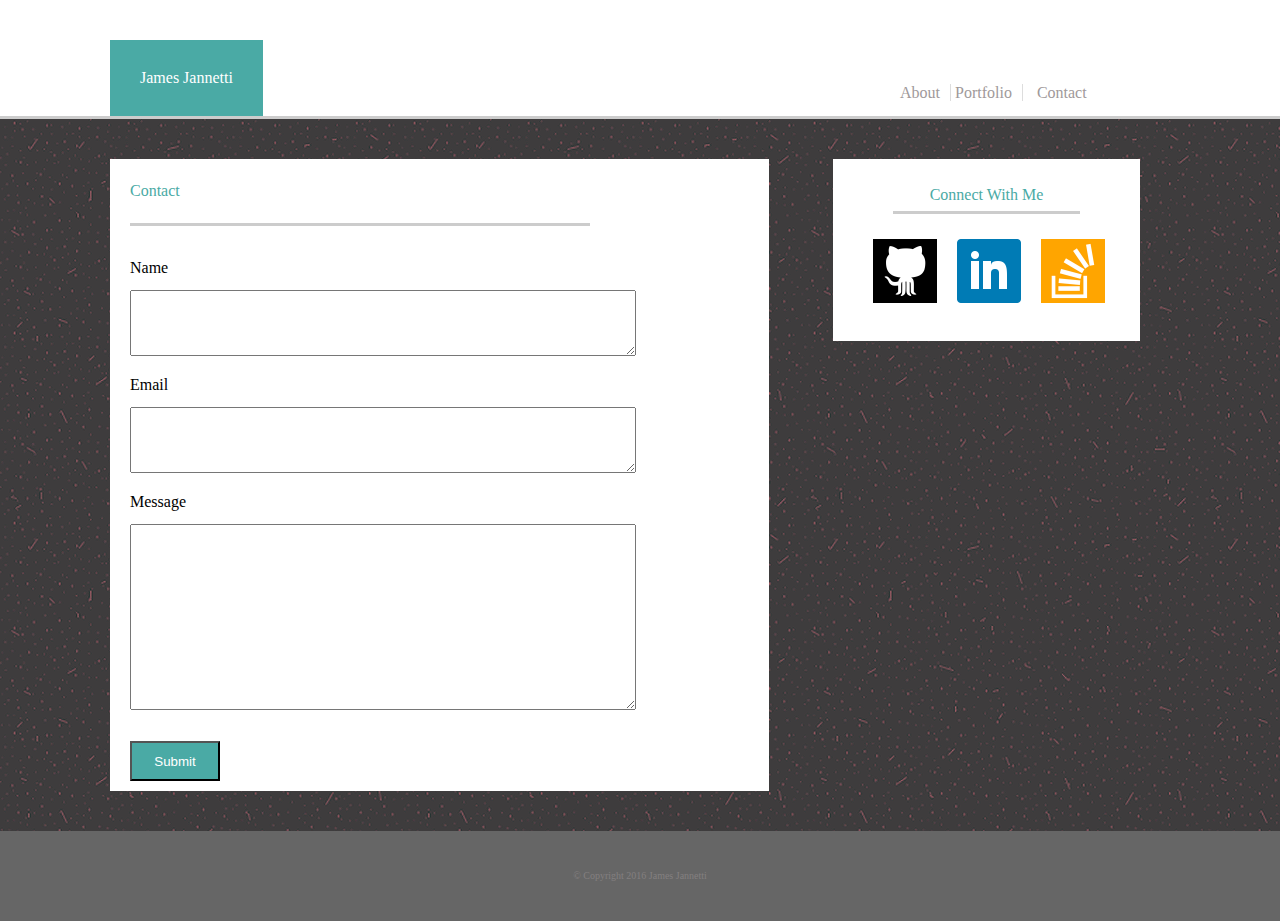
<file: contact.html>
<!DOCTYPE html>
<html>
  <head>
    <meta charset="UTF-8">
    <title>JAMES' CONTACT</title>
    <link href="assets/css/reset.css" rel="stylesheet" type="text/css">
    <link rel="stylesheet" type="text/css" href="assets/css/style2.css">
    <link href="http://maxcdn.bootstrapcdn.com/font-awesome/4.1.0/css/font-awesome.min.css" rel="stylesheet">

  </head>
  <body>
  
<!--This is the Header-->

<header class="head">

	<div class="header-one">
	<h1 class="james">James Jannetti</h1>
	</div>

	<div class="nav">
		
		<a href="index.html" target="_blank" id="link-1">About</a>
		
		<a href="portfolio.html" target="_blank" id="link-2">Portfolio</a>
	
		<a href="contact.html" target="_blank" id="link-3">Contact</a>

		</div>

		</div>

	</div>

</header>

<div class="background">
<div class="container">

<!--Contact-->

<div class="contact">
	<div class="top">
		<h1 class="header-contact">Contact</h1>

		<h3 class="indicator">Name</h3>
		<textarea rows="4" cols="50" class="input"></textarea>
	
		<h3 class="indicator">Email</h3>
		<textarea rows="4" cols="50" class="input"></textarea>

		<h3 class="indicator">Message</h3>
		<textarea rows="4" cols="50" id="message-box"></textarea>
		<br>
		<br>

		<button class="button">Submit</button>

	</div>
</div>

<!--Connect With Me-->

<div class="connect">
	<div class="top2">
		<h2 class="connect-1">Connect With Me</h2>
	</div>
	<div class="logos">

	<a href="https://github.com/Jjannettski" target="_blank">
		<img src="assets/images/github.png" class="logo-1">
	</a>
	<a href="https://www.linkedin.com/in/james-jannetti/" target="_blank">
		<img src="assets/images/linkedin.png" class="logo-2">
	</a>
	<a href="https://stackoverflow.com/users/8414119/james-jannetti" target="_blank">
		<img src="assets/images/stackoverfloww.png" class="logo-3">
	</a>
		<!--Insert github, linkedin, and stack voerflow images here-->
	</div>
	</div>
</div>

</div>
</div>
<!--This is the Footer-->

<footer>
	<span class="copyright">© Copyright 2016 James Jannetti</span>
</footer>

  </body>
</html>
</file>
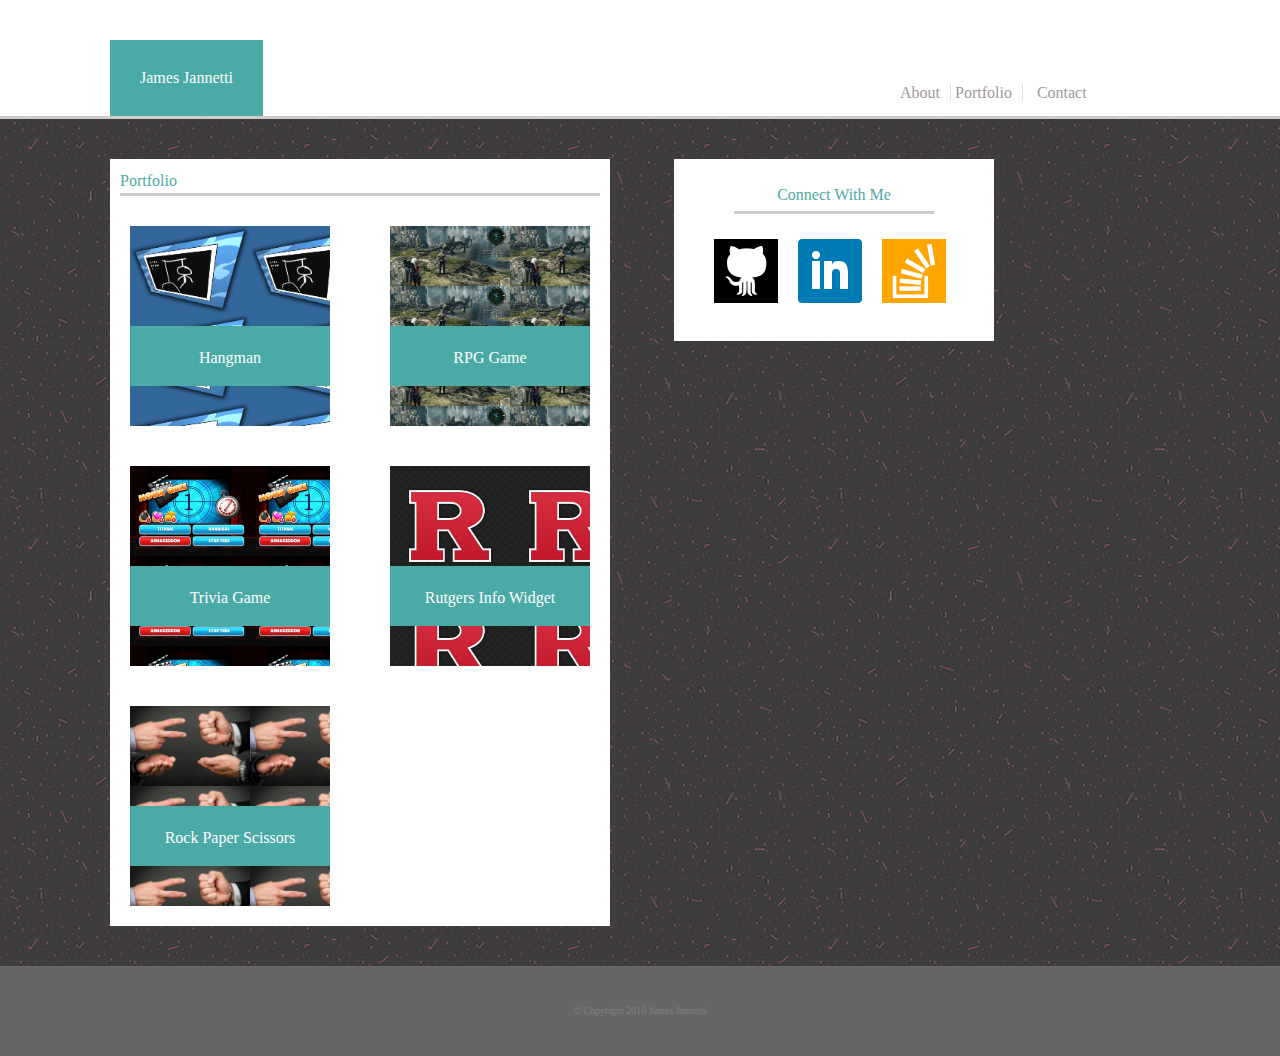
<file: portfolio.html>
<!DOCTYPE html>
<html>
  <head>
    <meta charset="UTF-8">
    <title>JAMES' PORTFOLIO</title>
    <link href="assets/css/reset.css" rel="stylesheet" type="text/css">
    <link rel="stylesheet" type="text/css" href="assets/css/style3.css">
    <link href="http://maxcdn.bootstrapcdn.com/font-awesome/4.1.0/css/font-awesome.min.css" rel="stylesheet">

  </head>
  <body>
  
<!--This is the Header-->

<header class="head">

    <div class="header-one">
    <h1 class="james">James Jannetti</h1>
    </div>

    <div class="nav">
        
        <a href="index.html" target="_blank" id="link-1">About</a>
        
        <a href="portfolio.html" target="_blank" id="link-2">Portfolio</a>
    
        <a href="contact.html" target="_blank" id="link-3">Contact</a>

        </div>

    </div>

</header>

<div class="background">
<div class="container">

<!--Portfolio and Images-->

<div class="portfolio">
    <div class="top">
        
        <div>
        <h1 class="header-portfolio">Portfolio</h1>
        </div>

    <div class="portfolio-head">

        <div id="p1">
        <div class="banner">Hangman</div>
        </div>


        <div id="p2">
        <div class="banner">RPG Game</div>
        </div>

        <div id="p3">
        <div class="banner">Trivia Game</div>
        </div>

        <div id="p4">
        <div class="banner">Rutgers Info Widget</div>
        </div>
        
        <div id="p5">
        <div class="banner">Rock Paper Scissors</div>
        </div>
    </div>

    </div>
</div>

<!--Connect With Me-->

<div class="connect">
    <div class="top2">
        <h2 class="connect-1">Connect With Me</h2>
    </div>
    <div class="logos">

    <a href="https://github.com/Jjannettski" target="_blank">
        <img src="assets/images/github.png" class="logo-1">
    </a>
    <a href="https://www.linkedin.com/in/james-jannetti/" target="_blank">
        <img src="assets/images/linkedin.png" class="logo-2">
    </a>
    <a href="https://stackoverflow.com/users/8414119/james-jannetti" target="_blank">
        <img src="assets/images/stackoverfloww.png" class="logo-3">
    </a>
        <!--Insert github, linkedin, and stack voerflow images here-->
    </div>
    </div>
</div>

</div>
</div>
<!--This is the Footer-->

<footer>
    <span class="copyright">© Copyright 2016 James Jannetti</span>
</footer>

  </body>
</html>
</file>
<file: assets/css/style2.css>
/*   Header   */

.james{
	color: white;
	background-color: #4aaaa5;
	padding: 30px;
	margin-left:110px;
	margin-bottom: 0px;
	margin-top: 40px;
}
.head{
	display: flex;
	flex-direction: row;
	border-bottom: solid;
	border-color: #cccccc;
	background-color: #ffffff;
	position: relative;
}
.nav{
	margin-top: 28px;
	margin-left: 450px;
	position: absolute;
	left:450px;
	margin-top: 85px;
}

#link-1,#link-2{
	border-right: solid #dddddd;
	border-width: 1px;

}
#link-1,#link-2,#link-3{
	display:inline;
	text-decoration: none;
	padding-right: 10px;
}
#link-3{
	padding-left: 10px;
}
.link-1{

}

/* Contact and Connect*/

.background{
	color:#ededed;
}
.logos{
	display:flex;
	flex-direction: row;
}
.contact{
	width: 800px;
	margin-right: 5%;
	height: 40%;
	background-color: #ffffff;
	margin-left: 110px;
	margin-top: 40px;
	margin-bottom: 40px;
}
.connect{
	width: 320px;
	height: 20%;
	background-color: #ffffff;
	margin-right: 140px;
	margin-top: 40px;
	margin-bottom:40px;
}
.connect-1{
	margin-left: 40px;
	border-bottom: solid;
	border-color: #cccccc;
	margin-right: 40px;
	color:#4aaaa5;
	line-height: 2.0;
}

.profile{
	height:200px;
	width:200px;
	float: left;
	margin:10px;
}

.header-contact{
	margin:20px;
	color:#4aaaa5;
	border-bottom: solid;
	border-color: #cccccc;
	padding-bottom: 20px;
}

.container{
	display: flex;
	flex-direction: row;
	/* background-color:#ededed; */
	background-image: url('../images/pink dust.png')
}

.top2{
	color:#4aaaa5;
	padding:20px;
	text-align: center;
}

.top{
	width:500px;
	line-height:1.5;
}
.logo-1,.logo-2,.logo-3{
	margin:5px;
	padding-bottom: 30px;
	padding-left: 10px;
}
.logo-1{
	margin-left:30px;
}
.logo-3{
	height:64px;
	width:64px;
	padding-right: 30px;
}
.button{
	background-color: #4aaaa5;
	padding: 5px;
	color:white;
	width:90px;
	height:40px;
	margin-left: 20px;
	margin-bottom: 10px;
}
h3.indicator{
	padding: 10px;
	color:black;
	margin-left: 10px;
}
.input{
	margin-left: 20px;
	width:100%;
}
#message-box{
	height:180px;
	width: 100%;
	margin-left: 20px;
}
/* Footer */

footer{
	background-color: #666666;
	border-top:10px;
	border-color: #4aaaa5;
	padding:40px;
	text-align: center;
	color: white;
	font-size: 10px;
}
.copyright{
	opacity: 0.5;
}

/* Misc */
h1,h2,h3{
	font-family: 'Georgia', Times, 'Times New Roman', serif;
}

* {
	font-family: 'Arial', 'Helvetica Neue', Helvetica, sans-serif;
	color: #a0999a;
}
p {
	color:#777777;
}

/* Media Queries */

@media only screen and (max-width: 980px) {
	.nav{
		position:initial;
		margin-top:70px;
		margin-left: 260px;
	}
	.head{
		margin-top: -39px;
	}
	.about{
		width:300px;
	}
	.top{
		width:240px;
	}
	p {
		margin-left:40px;
		margin-bottom: 20px;
	}
	.profile{
		margin:40px;
	}
	.header-about{
		margin: 20px 0px 0px 45px;
	}
	#link-1, #link-2, #link-3{
		padding-right: 50px;
	}
	#link-1, #link-2{
		border-right:white
		border-width:1px;
	}
}

@media only screen and (max-width: 768px) {
	.nav{
		margin-top: 70px;
	}
	#link-1, #link-2, #link-3{
		padding-right: 40px;
	}
	.james{
		margin-left: 75px;
		text-align: center;
		margin-right: -60px;
	}
	.container{
		flex-wrap: wrap;
	}
	.about{
		margin-bottom: -10px;
		margin-left: 75px;
		width:600px;
	}
	.top {
		width:500px;
		line-height: 1.5;
	}
	.connect{
		margin-left: 75px;
		width:600px;
		margin-right:0px;
	}
	.connect-1{
		margin-left:0px;
		margin-right: 0px;
		text-align: left;
	}
	.header-about{
		margin: 20px 0px 20px 20px;
	}
	.profile{
		margin: 0px 20px 20px 20px;
	}
	p {
		margin-left: 20px;
	}
	.logo-1{
		margin-left:10px;
	}
	.contact{
		margin-left: 75px;
		margin-right: 75px;
	}
}

@media only screen and (max-width: 640px){
	.head{
		display: flex;
		flex-direction: column;
	}
	.james{
		margin-left: 0px;
		text-align: center;
	}
	#link-1, #link-2, #link-3{
		padding-right: 80px;
		margin-left:-20px;
		border-color: white;
	}
	.connect-1{
		margin-left: 20px;
	}
	.connect{
		margin-left: 75px;
		margin-right: 50px;
	}
	.nav{
		margin-top: 20px;
		margin-bottom: 20px;
		margin-left:220px;
	}
	.input{
		width:400px;
	}
	#message-box{
		width:400px;
	}
}
</file>
<file: assets/css/style3.css>
/*   Header   */

.james{
	color: white;
	background-color: #4aaaa5;
	padding: 30px;
	margin-left:110px;
	margin-bottom: 0px;
	margin-top: 40px;
}
.head{
	display: flex;
	flex-direction: row;
	border-bottom: solid;
	border-color: #cccccc;
	background-color: #ffffff;
	position: relative;
}
.nav{
	margin-top: 28px;
	margin-left: 450px;
	position: absolute;
	left:450px;
	margin-top: 85px;
}

#link-1,#link-2{
	border-right: solid #dddddd;
	border-width: 1px;

}
#link-1,#link-2,#link-3{
	display:inline;
	text-decoration: none;
	padding-right: 10px;
}
#link-3{
	padding-left: 10px;
}
.link-1{

}

/* Portfolio and Connect*/

.background{
	color:#ededed;
}
.logos{
	display:flex;
	flex-direction: row;
}
.contact{
	width: 800px;
	margin-right: 5%;
	height: 40%;
	background-color: #ffffff;
	margin-left: 110px;
	margin-top: 40px;
	margin-bottom: 40px;
}
.connect{
	width: 320px;
	height: 20%;
	background-color: #ffffff;
	margin-right: 140px;
	margin-top: 40px;
	margin-bottom:40px;
}
.connect-1{
	margin-left: 40px;
	border-bottom: solid;
	border-color: #cccccc;
	margin-right: 40px;
	color:#4aaaa5;
	line-height: 2.0;
}

.profile{
	height:200px;
	width:200px;
	float: left;
	margin:10px;
}

.header-contact{
	margin:20px;
	color:#4aaaa5;
	border-bottom: solid;
	border-color: #cccccc;
	padding-bottom: 20px;
}
.top{
	width:500px;
	line-height:1.5;
}

.portfolio{
	width: 500px;
	margin-right: 5%;
	height: 40%;
	background-color: #ffffff;
	margin-left: 110px;
	margin-top: 40px;
	margin-bottom: 40px;
}

.portfolio-head{
	display: flex;
	flex-wrap: wrap;
	justify-content: space-between;
}

.header-portfolio{
	margin:10px;
	color:#4aaaa5;
	border-bottom: solid;
	border-color: #cccccc;
}

.container{
	display: flex;
	flex-direction: row;
	/* background-color:#ededed; */
	background-image: url('../images/pink dust.png')
}

.top2{
	color:#4aaaa5;
	padding:20px;
	text-align: center;
}

.logo-1,.logo-2,.logo-3{
	margin:5px;
	padding-bottom: 30px;
	padding-left: 10px;
}
.logo-1{
	margin-left:30px;
}
.logo-3{
	height:64px;
	width:64px;
	padding-right: 30px;
}
.button{
	background-color: #4aaaa5;
	padding: 5px;
	color:white;
	width:90px;
	height:40px;
	margin-left: 20px;
	margin-bottom: 10px;
}

#message-box{
	height:180px;
	width: 100%;
	margin-left: 20px;
}

/* Placeholder Images */

#p1,#p2,#p3,#p4,#p5{
	height: 200px;
	width: 200px;
	margin: 20px;
	background-size:120px;
}

#p1{ background-image: url('../images/hangman.png') }
#p2{ background-image: url('../images/rpggame.jpg')  }
#p3{ background-image: url('../images/trivia.jpeg')  }
#p4{ background-image: url('../images/rutgers.jpg')  }
#p5{ background-image: url('../images/rock.jpg')  }

.banner{
	background-color: #4aaaa5;
	color: white;
	top:220px;
	width: 100%;
	height: 40px;
	text-align: center;
	padding-top: 20px;
	margin-top:100px;
}

/* Footer */

footer{
	background-color: #666666;
	border-top:10px;
	border-color: #4aaaa5;
	padding:40px;
	text-align: center;
	color: white;
	font-size: 10px;
}
.copyright{
	opacity: 0.5;
}

/* Misc */
h1,h2,h3{
	font-family: 'Georgia', Times, 'Times New Roman', serif;
}

* {
	font-family: 'Arial', 'Helvetica Neue', Helvetica, sans-serif;
	color: #a0999a
}
p {
	color:#777777;
}

/* Media Queries */

@media only screen and (max-width: 980px) {
	.nav{
		position:initial;
		margin-top:70px;
		margin-left: 180px;
	}
	.head{
		margin-top: -39px;
	}
	.about{
		width:300px;
	}
	.top{
		width:240px;
	}
	p {
		margin-left:40px;
		margin-bottom: 20px;
	}
	.profile{
		margin:40px;
	}
	.header-about{
		margin: 20px 0px 0px 45px;
	}
	#link-1, #link-2, #link-3{
		padding-right: 50px;
	}
	#link-1, #link-2{
		border-right:white
		border-width:1px;
	}
	.header-portfolio{
		margin: 20px;
		padding-bottom: 10px;
	}
	.portfolio{
		width:240px;
		margin-left: 180px;
	}
	.james{
		margin-left: 180px;
	}
}

@media only screen and (max-width: 768px) {
	.nav{
		margin-top: 70px;
	}
	#link-1, #link-2, #link-3{
		padding-right: 40px;
	}
	.james{
		margin-left: 130px;
	}
	.container{
		flex-wrap: wrap;
	}
	.about{
		margin-bottom: -10px;
		margin-left: 75px;
		width:600px;
	}
	.top {
		width:500px;
		line-height: 1.5;
	}
	.connect{
		margin-left: 130px;
		width:500px;
		margin-right:0px;
	}
	.connect-1{
		margin-left:0px;
		margin-right: 0px;
		text-align: left;
	}
	.header-about{
		margin: 20px 0px 20px 20px;
	}
	.profile{
		margin: 0px 20px 20px 20px;
	}
	p {
		margin-left: 20px;
	}
	.portfolio{
		width:500px;
		margin-left: 130px;
	}
}

@media only screen and (max-width: 640px){
	.head{
		display: flex;
		flex-direction: column;
	}
	.james{
		margin-left: 0px;
		text-align: center;
	}
	#link-1, #link-2, #link-3{
		padding-right: 40px;
	}
	.connect-1{
		margin-left: 20px;
	}
	.connect{
		margin-left: 75px;
		margin-right: 30px;
	}
	.nav{
		margin-top: 20px;
		margin-bottom: 20px;
		margin-left: 200px;
	}
	.portfolio{
		width:500px;
		margin-left: 75px;
	}
	#p1,#p2,#p3,#p4, #p5{
		width:500px;
		height:250px;
	}
}
</file>
